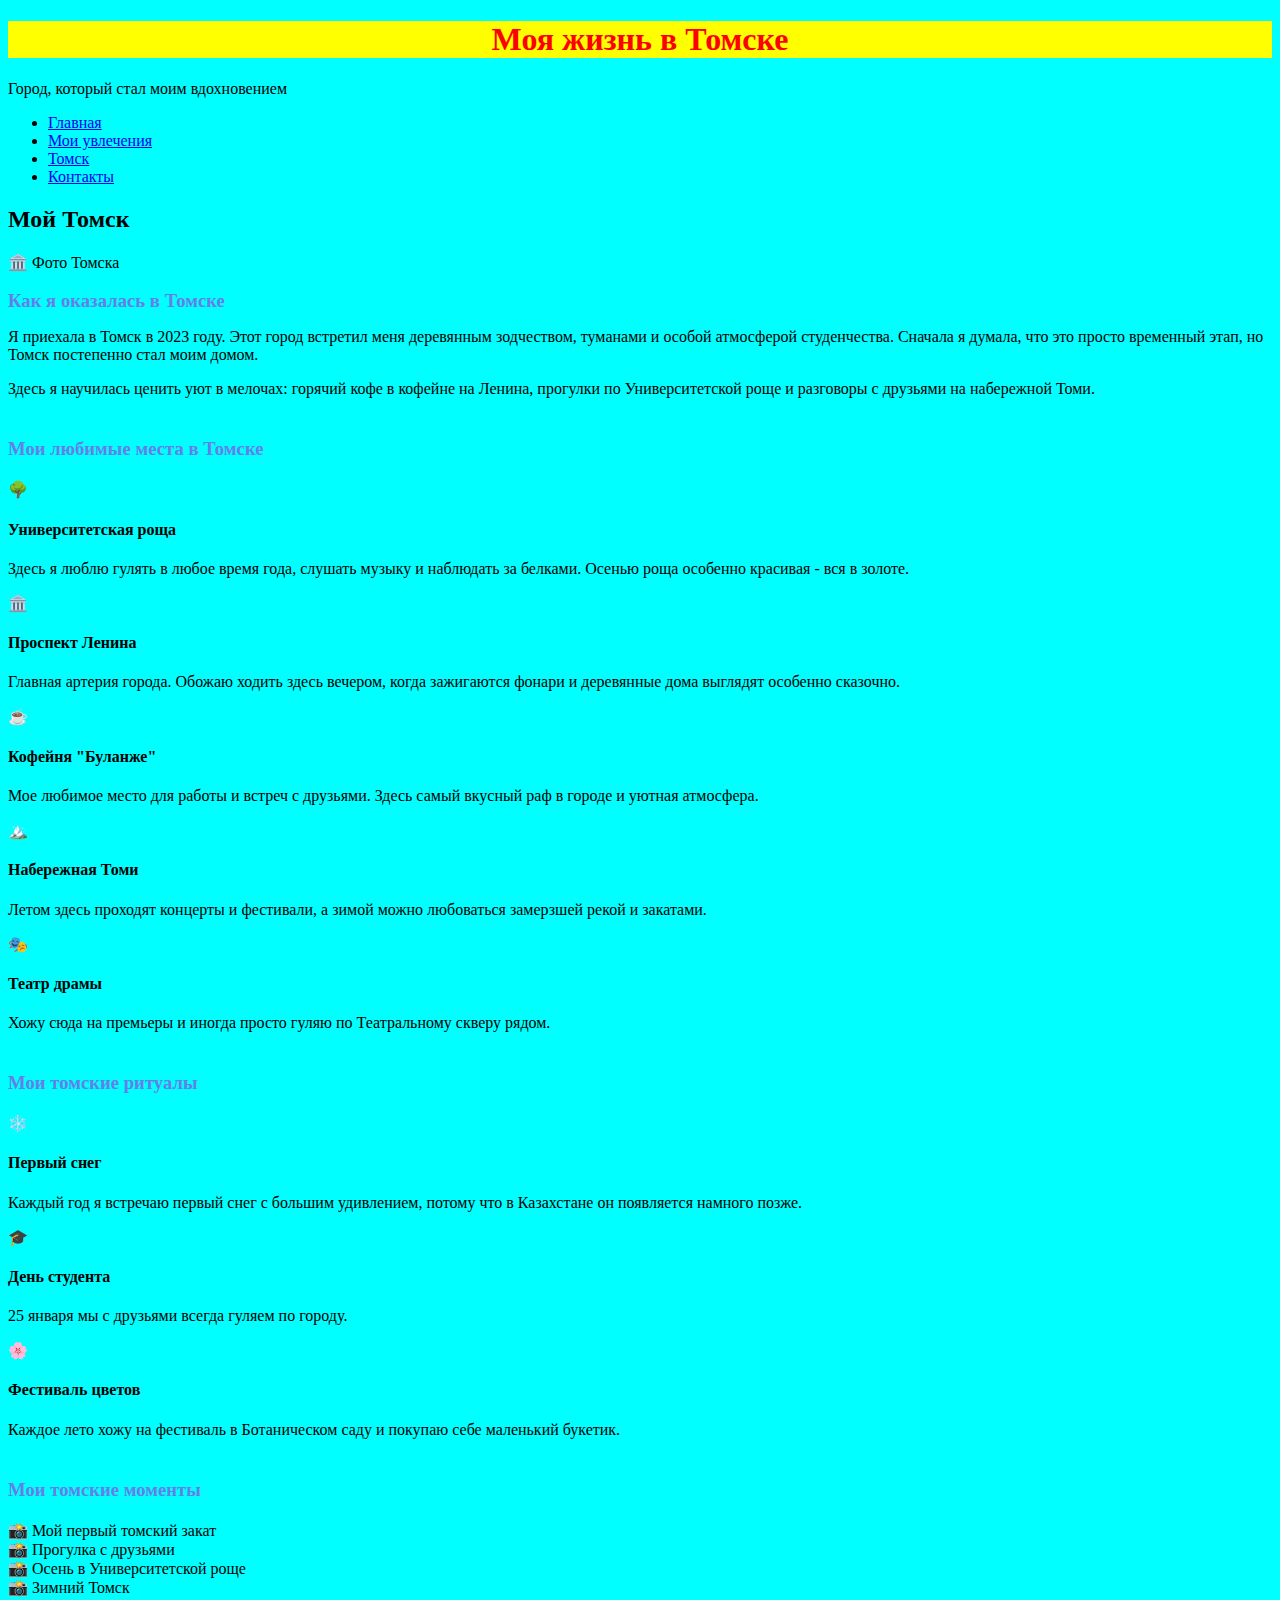
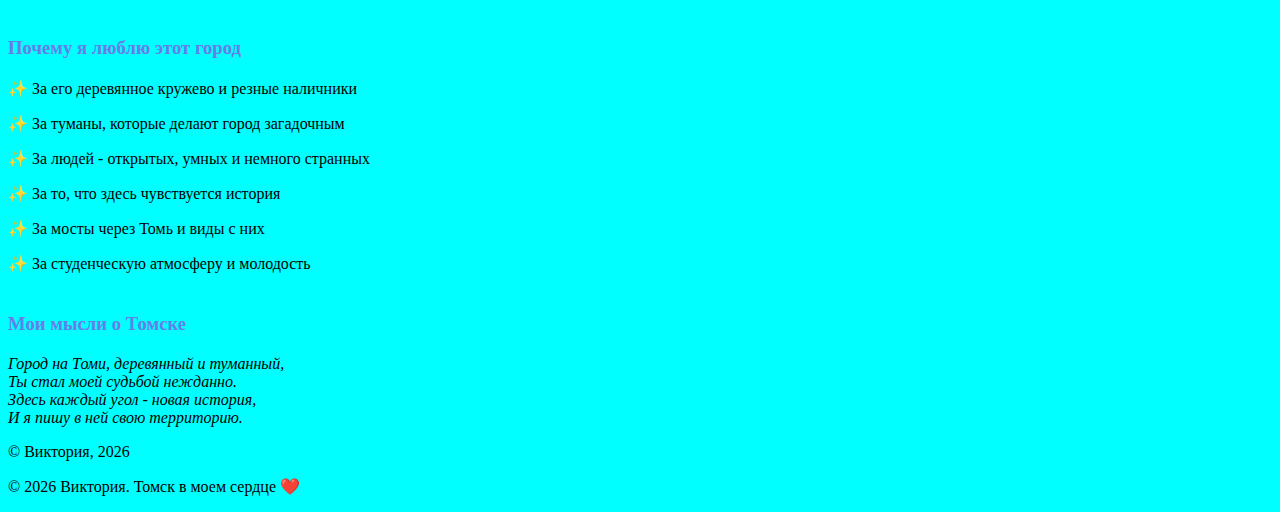
<file: achiviements.html>
<!DOCTYPE html>
<html lang="ru">
<head>
    <meta charset="UTF-8">
    <meta name="viewport" content="width=device-width, initial-scale=1.0">
    <title>Моя жизнь в Томске</title>
    <link rel="stylesheet" href="style.css">
</head>
<body>
    <header>
        <div class="container">
            <h1>Моя жизнь в Томске</h1>
            <p>Город, который стал моим вдохновением</p>
        </div>
    </header>

    <nav>
        <ul>
            <li><a href="index.html">Главная</a></li>
            <li><a href="hobbies.html">Мои увлечения</a></li>
            <li><a href="achievements.html" class="active">Томск</a></li>
            <li><a href="contacts.html">Контакты</a></li>
        </ul>
    </nav>

    <main class="container">
        <h2 class="section-title">Мой Томск</h2>

        <div class="city-main-photo">
            <div class="city-image-placeholder">
                🏛️ Фото Томска
            </div>
        </div>

        <div class="city-story">
            <h3 style="color: #667eea; margin-bottom: 15px;">Как я оказалась в Томске</h3>
            <p>Я приехала в Томск в 2023 году. Этот город встретил меня деревянным зодчеством, туманами и особой атмосферой студенчества. Сначала я думала, что это просто временный этап, но Томск постепенно стал моим домом.</p>
            <p>Здесь я научилась ценить уют в мелочах: горячий кофе в кофейне на Ленина, прогулки по Университетской роще и разговоры с друзьями на набережной Томи.</p>
        </div>

        <h3 style="color: #667eea; margin: 40px 0 20px;">Мои любимые места в Томске</h3>

        <div class="favorite-places">
            <div class="place-card">
                <div class="place-image">🌳</div>
                <h4>Университетская роща</h4>
                <p> Здесь я люблю гулять в любое время года, слушать музыку и наблюдать за белками. Осенью роща особенно красивая - вся в золоте.</p>
            </div>

            <div class="place-card">
                <div class="place-image">🏛️</div>
                <h4>Проспект Ленина</h4>
                <p>Главная артерия города. Обожаю ходить здесь вечером, когда зажигаются фонари и деревянные дома выглядят особенно сказочно.</p>
            </div>

            <div class="place-card">
                <div class="place-image">☕</div>
                <h4>Кофейня "Буланже"</h4>
                <p>Мое любимое место для работы и встреч с друзьями. Здесь самый вкусный раф в городе и уютная атмосфера.</p>
            </div>

            <div class="place-card">
                <div class="place-image">🏔️</div>
                <h4>Набережная Томи</h4>
                <p>Летом здесь проходят концерты и фестивали, а зимой можно любоваться замерзшей рекой и закатами.</p>
            </div>


            <div class="place-card">
                <div class="place-image">🎭</div>
                <h4>Театр драмы</h4>
                <p>Хожу сюда на премьеры и иногда просто гуляю по Театральному скверу рядом.</p>
            </div>
        </div>

        <div class="city-traditions">
            <h3 style="color: #667eea; margin: 40px 0 20px;">Мои томские ритуалы</h3>

            <div class="traditions-grid">
                <div class="tradition-item">
                    <span class="tradition-icon">❄️</span>
                    <h4>Первый снег</h4>
                    <p>Каждый год я встречаю первый снег с большим удивлением, потому что в Казахстане он появляется намного позже.</p>
                </div>

                <div class="tradition-item">
                    <span class="tradition-icon">🎓</span>
                    <h4>День студента</h4>
                    <p>25 января мы с друзьями всегда гуляем по городу.</p>
                </div>

                <div class="tradition-item">
                    <span class="tradition-icon">🌸</span>
                    <h4>Фестиваль цветов</h4>
                    <p>Каждое лето хожу на фестиваль в Ботаническом саду и покупаю себе маленький букетик.</p>
                </div>
            </div>
        </div>

        <!-- Галерея воспоминаний -->
        <h3 style="color: #667eea; margin: 40px 0 20px;">Мои томские моменты</h3>

        <div class="memories-gallery">
            <div class="memory-item">
                <div class="memory-placeholder">📸 Мой первый томский закат</div>
            </div>
            <div class="memory-item">
                <div class="memory-placeholder">📸 Прогулка с друзьями</div>
            </div>
            <div class="memory-item">
                <div class="memory-placeholder">📸 Осень в Университетской роще</div>
            </div>
            <div class="memory-item">
                <div class="memory-placeholder">📸 Зимний Томск</div>
            </div>
        </div>

        <!-- Почему я люблю Томск -->
        <div class="why-tomsk">
            <h3 style="color: #667eea; margin: 40px 0 20px;">Почему я люблю этот город</h3>
            <div class="love-list">
                <p>✨ За его деревянное кружево и резные наличники</p>
                <p>✨ За туманы, которые делают город загадочным</p>
                <p>✨ За людей - открытых, умных и немного странных</p>
                <p>✨ За то, что здесь чувствуется история</p>
                <p>✨ За мосты через Томь и виды с них</p>
                <p>✨ За студенческую атмосферу и молодость</p>
            </div>
        </div>

        <!-- Стихи о Томске -->
        <div class="city-poem">
            <h3 style="color: #667eea; margin: 40px 0 20px;">Мои мысли о Томске</h3>
            <div class="poem-block">
                <p><i>Город на Томи, деревянный и туманный,<br>
                Ты стал моей судьбой нежданно.<br>
                Здесь каждый угол - новая история,<br>
                И я пишу в ней свою территорию.</i></p>
                <p style="margin-top: 10px;">© Виктория, 2026</p>
            </div>
        </div>
    </main>

    <footer>
        <div class="container">
            <p>&copy; 2026 Виктория. Томск в моем сердце ❤️</p>
        </div>
    </footer>
</body>
</html>
</file>
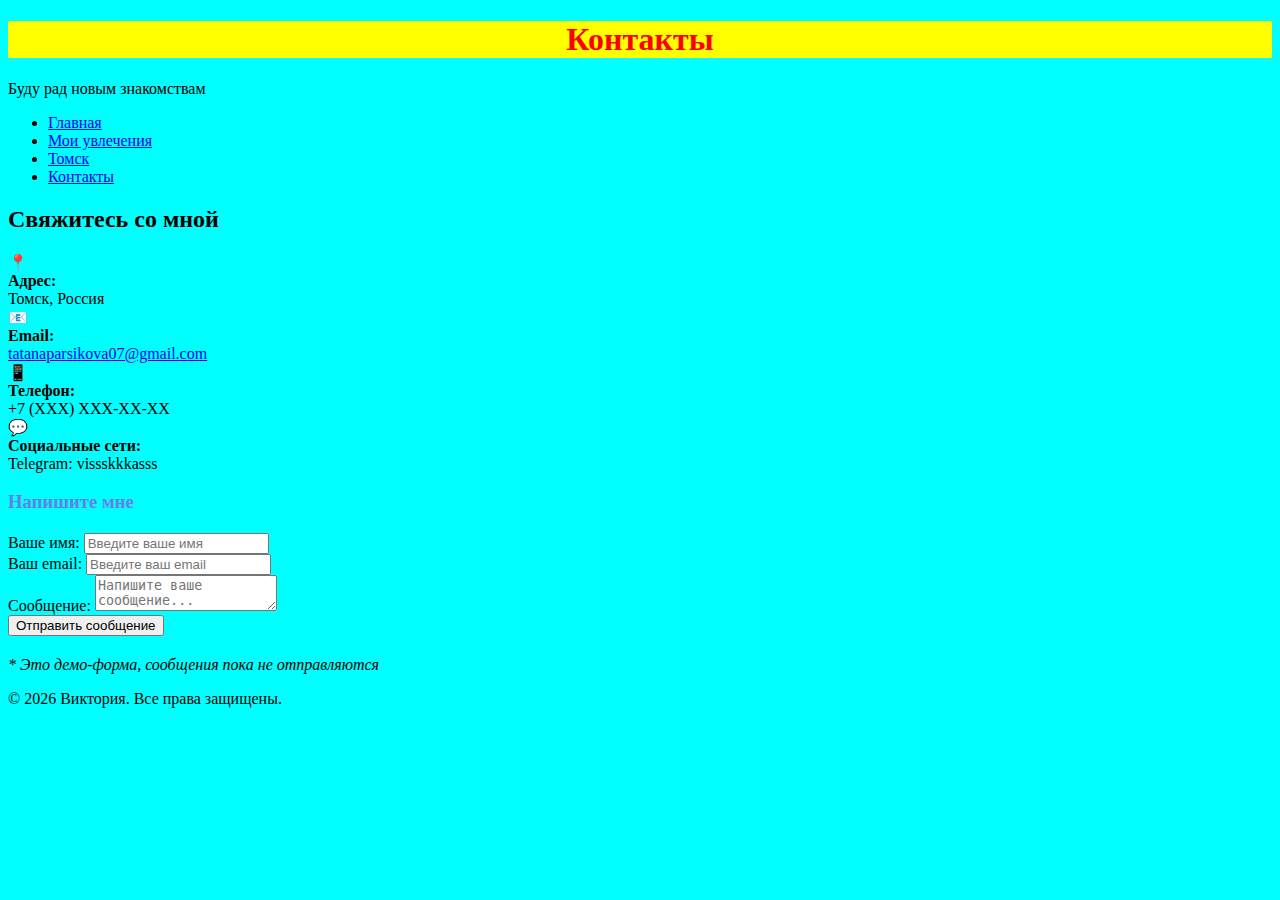
<file: contacts.html>
<!DOCTYPE html>
<html lang="ru">
<head>
    <meta charset="UTF-8">
    <meta name="viewport" content="width=device-width, initial-scale=1.0">
    <title>Контакты</title>
    <link rel="stylesheet" href="style.css">
</head>
<body>
    <header>
        <div class="container">
            <h1>Контакты</h1>
            <p>Буду рад новым знакомствам</p>
        </div>
    </header>

    <nav>
        <ul>
            <li><a href="index.html">Главная</a></li>
            <li><a href="hobbies.html">Мои увлечения</a></li>
            <li><a href="achievements.html">Томск</a></li>
            <li><a href="contacts.html" class="active">Контакты</a></li>
        </ul>
    </nav>

    <main class="container">
        <h2 class="section-title">Свяжитесь со мной</h2>

        <div class="contact-info">
            <div class="contact-item">
                <div class="contact-icon">📍</div>
                <div>
                    <strong>Адрес:</strong><br>
                    Томск, Россия
                </div>
            </div>

            <div class="contact-item">
                <div class="contact-icon">📧</div>
                <div>
                    <strong>Email:</strong><br>
                    <a href="mailto:your.email@example.com">tatanaparsikova07@gmail.com</a>
                </div>
            </div>

            <div class="contact-item">
                <div class="contact-icon">📱</div>
                <div>
                    <strong>Телефон:</strong><br>
                    +7 (XXX) XXX-XX-XX
                </div>
            </div>

            <div class="contact-item">
                <div class="contact-icon">💬</div>
                <div>
                    <strong>Социальные сети:</strong><br>
                    Telegram: vissskkkasss
                </div>
            </div>
        </div>

        <div class="contact-form">
            <h3 style="margin-bottom: 20px; color: #667eea;">Напишите мне</h3>
            <form>
                <div class="form-group">
                    <label for="name">Ваше имя:</label>
                    <input type="text" id="name" name="name" placeholder="Введите ваше имя">
                </div>

                <div class="form-group">
                    <label for="email">Ваш email:</label>
                    <input type="email" id="email" name="email" placeholder="Введите ваш email">
                </div>

                <div class="form-group">
                    <label for="message">Сообщение:</label>
                    <textarea id="message" name="message" placeholder="Напишите ваше сообщение..."></textarea>
                </div>

                <button type="submit" class="submit-btn">Отправить сообщение</button>
            </form>
            <p style="margin-top: 20px; font-style: italic;">* Это демо-форма, сообщения пока не отправляются</p>
        </div>
    </main>

    <footer>
        <div class="container">
            <p>&copy; 2026 Виктория. Все права защищены.</p>
        </div>
    </footer>
</body>
</html>
</file>
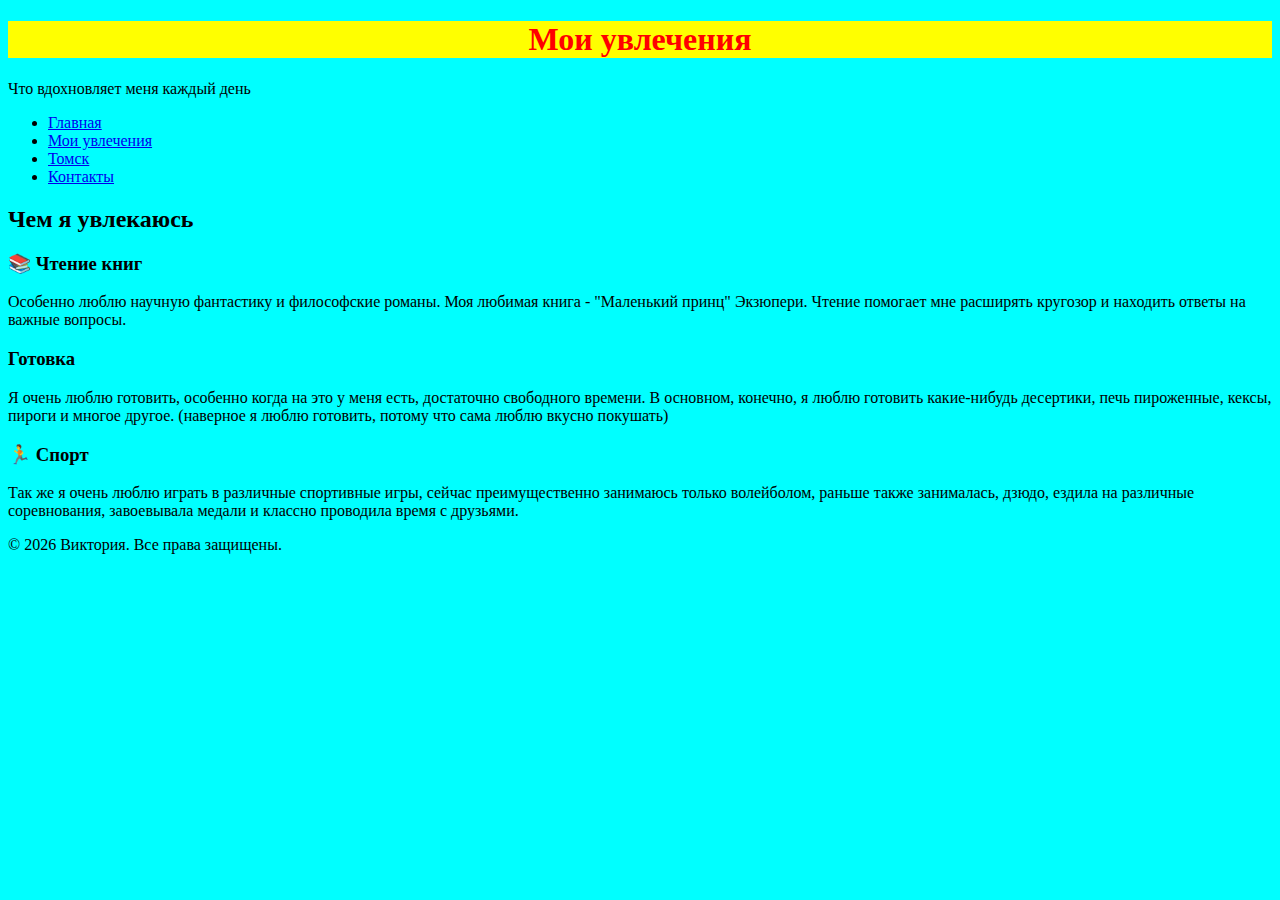
<file: hobbies.html>
<!DOCTYPE html>
<html lang="ru">
<head>
    <meta charset="UTF-8">
    <meta name="viewport" content="width=device-width, initial-scale=1.0">
    <title>Мои увлечения</title>
    <link rel="stylesheet" href="style.css">
</head>
<body>
    <header>
        <div class="container">
            <h1>Мои увлечения</h1>
            <p>Что вдохновляет меня каждый день</p>
        </div>
    </header>

    <nav>
        <ul>
            <li><a href="index.html">Главная</a></li>
            <li><a href="hobbies.html" class="active">Мои увлечения</a></li>
            <li><a href="achievements.html">Томск</a></li>
            <li><a href="contacts.html">Контакты</a></li>
        </ul>
    </nav>

    <main class="container">
        <h2 class="section-title">Чем я увлекаюсь</h2>

        <div class="hobbies-grid">
            <div class="hobby-card">
                <h3>📚 Чтение книг</h3>
                <p>Особенно люблю научную фантастику и философские романы. Моя любимая книга - "Маленький принц" Экзюпери. Чтение помогает мне расширять кругозор и находить ответы на важные вопросы.</p>
            </div>

            <div class="hobby-card">
                <h3>Готовка</h3>
                <p>Я очень люблю готовить, особенно когда на это у меня есть, достаточно свободного времени. В основном, конечно, я люблю готовить какие-нибудь десертики, печь пироженные, кексы, пироги и многое другое. (наверное я люблю готовить, потому что сама люблю вкусно покушать) </p>
            </div>

            <div class="hobby-card">
                <h3>🏃 Спорт</h3>
                <p>Так же я очень люблю играть в различные спортивные игры, сейчас преимущественно занимаюсь только волейболом, раньше также занималась, дзюдо, ездила на различные соревнования, завоевывала медали и классно проводила время с друзьями. </p>
            </div>



        </div>
    </main>

    <footer>
        <div class="container">
            <p>&copy; 2026 Виктория. Все права защищены.</p>
        </div>
    </footer>
</body>
</html>
</file>
<file: style.css>
body{background-color: aqua;}
h1{color: red; text-align:center;background-color:yellow}
#red{color:red;}
.yellow{color:yellow;}
</file>
